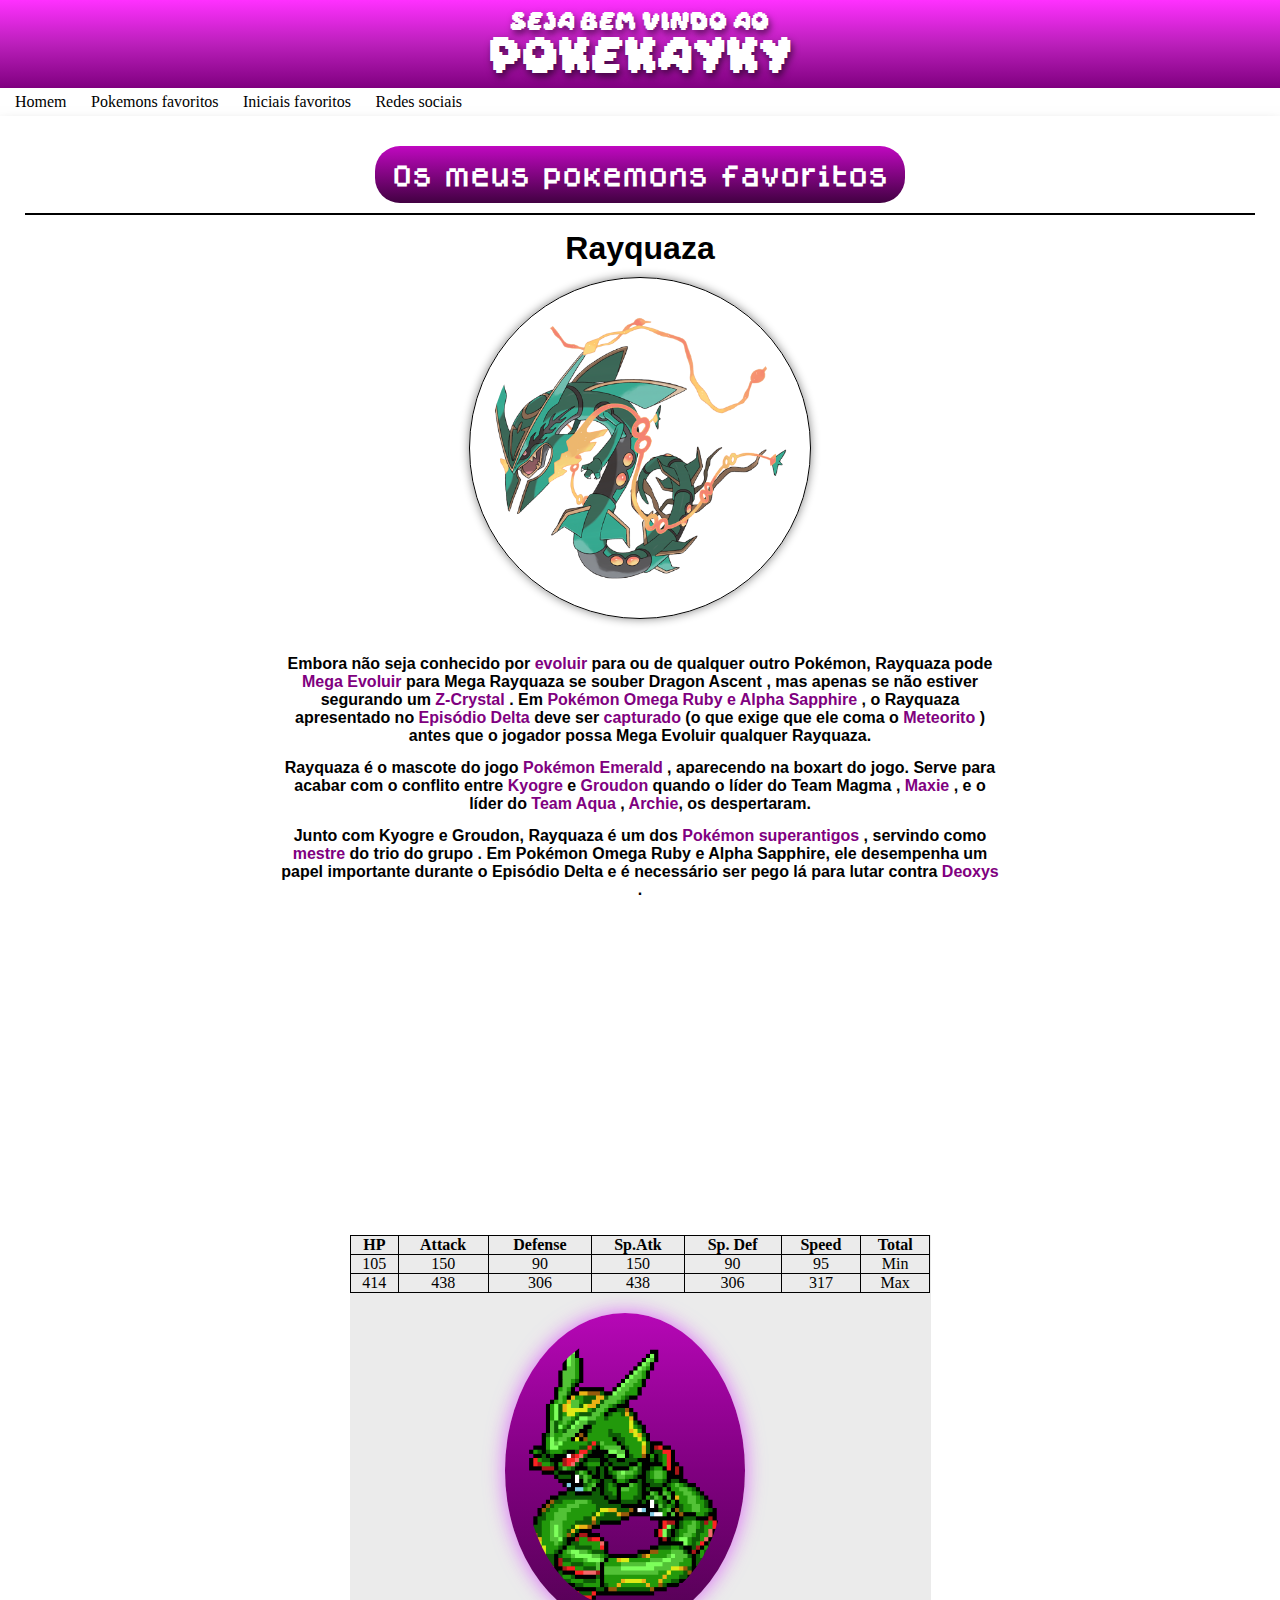
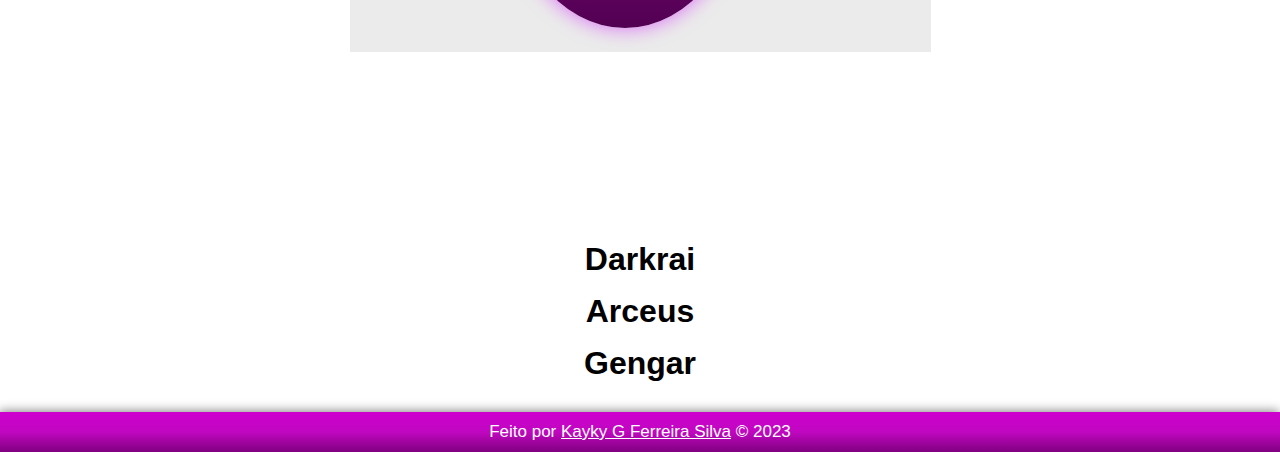
<file: index.html>
<!DOCTYPE html>
<html lang="pt-BR">
<head>
    <meta charset="UTF-8">
    <meta http-equiv="X-UA-Compatible" content="IE=edge">
    <meta name="viewport" content="width=device-width, initial-scale=1.0">

    <link rel="shortcut icon" href="favicon.ico" type="image/x-icon">
    <link rel="stylesheet" href="1- Pokemon/estilo/style.css">
    <title>PokeKayky</title>
</head>
<body>
    <header>
        <p>Seja bem vindo ao</p>
        <h1>PokeKayky</h1>
    </header>
    <nav>
        <a href="#">Homem</a>
        <a href="#">Pokemons favoritos</a>
        <a href="#">Iniciais favoritos</a>
        <a href="#">Redes sociais</a>
    </nav>
    <main>
        <section id="PokeFav">
            <h2>Os meus pokemons favoritos</h2>
            <div id="linha"></div>
                <section>
                    <h3>Rayquaza</h3>
                    <img class="pokemons" src="1- Pokemon/img/Pokemons/Rayquaza.png" alt="Rayquaza/.png">
                    
                    <section class="textopoke">
                        <p>
                            Embora não seja conhecido por <a href="https://bulbapedia.bulbagarden.net/wiki/Evolution" target="_blank">evoluir</a> para ou de qualquer outro Pokémon, Rayquaza pode <a href="https://bulbapedia.bulbagarden.net/wiki/Mega_Evolution" target="_blank">Mega Evoluir</a> para <strong>Mega Rayquaza</strong> se souber Dragon Ascent , mas apenas se não estiver segurando um <a href="https://bulbapedia.bulbagarden.net/wiki/Z-Crystal" target="_blank">Z-Crystal</a> . Em <a href="https://bulbapedia.bulbagarden.net/wiki/Pok%C3%A9mon_Omega_Ruby_and_Alpha_Sapphire" target="_blank">Pokémon Omega Ruby e Alpha Sapphire</a> , o Rayquaza apresentado no <a href="https://bulbapedia.bulbagarden.net/wiki/Delta_Episode" target="_blank">Episódio Delta</a> deve ser <a href="https://bulbapedia.bulbagarden.net/wiki/Caught_Pok%C3%A9mon" target="_blank">capturado</a> (o que exige que ele coma o <a href="https://bulbapedia.bulbagarden.net/wiki/Meteorite" target="_blank">Meteorito</a> ) antes que o jogador possa Mega Evoluir qualquer Rayquaza.
                        </p>

                        <p>
                            Rayquaza é o mascote do jogo <a href="https://bulbapedia.bulbagarden.net/wiki/Pok%C3%A9mon_Emerald_Version" target="_blank">Pokémon Emerald</a> , aparecendo na boxart do jogo. Serve para acabar com o conflito entre <a href="https://bulbapedia.bulbagarden.net/wiki/Kyogre_(Pok%C3%A9mon)" target="_blank">Kyogre</a> e <a href="https://bulbapedia.bulbagarden.net/wiki/Groudon_(Pok%C3%A9mon)" target="_blank">Groudon</a> quando o líder do Team Magma , <a href="charmander" target="_blank">Maxie</a> , e o líder do <a href="https://bulbapedia.bulbagarden.net/wiki/Team_Magma" target="_blank">Team Aqua</a> , <a href="https://bulbapedia.bulbagarden.net/wiki/Archie" target="_blank">Archie</a>, os despertaram.
                        </p>

                        <p>
                            Junto com Kyogre e Groudon, Rayquaza é um dos <a href="https://bulbapedia.bulbagarden.net/wiki/Super-ancient_Pok%C3%A9mon" target="_blank">Pokémon superantigos</a> , servindo como <a href="https://bulbapedia.bulbagarden.net/wiki/Trio_master" target="_blank">mestre</a> do trio do grupo . Em Pokémon Omega Ruby e Alpha Sapphire, ele desempenha um papel importante durante o Episódio Delta e é necessário ser pego lá para lutar contra <a href="https://bulbapedia.bulbagarden.net/wiki/Deoxys_(Pok%C3%A9mon)" target="_blank">Deoxys</a> .
                        </p>
                        <iframe width="560" height="315" src="https://www.youtube.com/embed/Nm_Y5GTefZY" title="YouTube video player" frameborder="0" allow="accelerometer; autoplay; clipboard-write; encrypted-media; gyroscope; picture-in-picture; web-share" allowfullscreen>
                        </iframe>
                        <iframe class="list" src="../pokemons info/rayquaza.html" frameborder="0"></iframe>
                    </section>
                </section>
                <section>
                    <h3>Darkrai</h3>
                </section>
                <section>
                    <h3>Arceus</h3>
                </section>
                <section>
                    <h3>Gengar</h3>
                </section>
        </section>
    </main>
    <footer>
        <p>Feito por <a href="https://github.com/kaykyguilherme" target="_blank">Kayky G Ferreira Silva</a> &copy 2023</p>
    </footer>
</body>
</html>
</file>
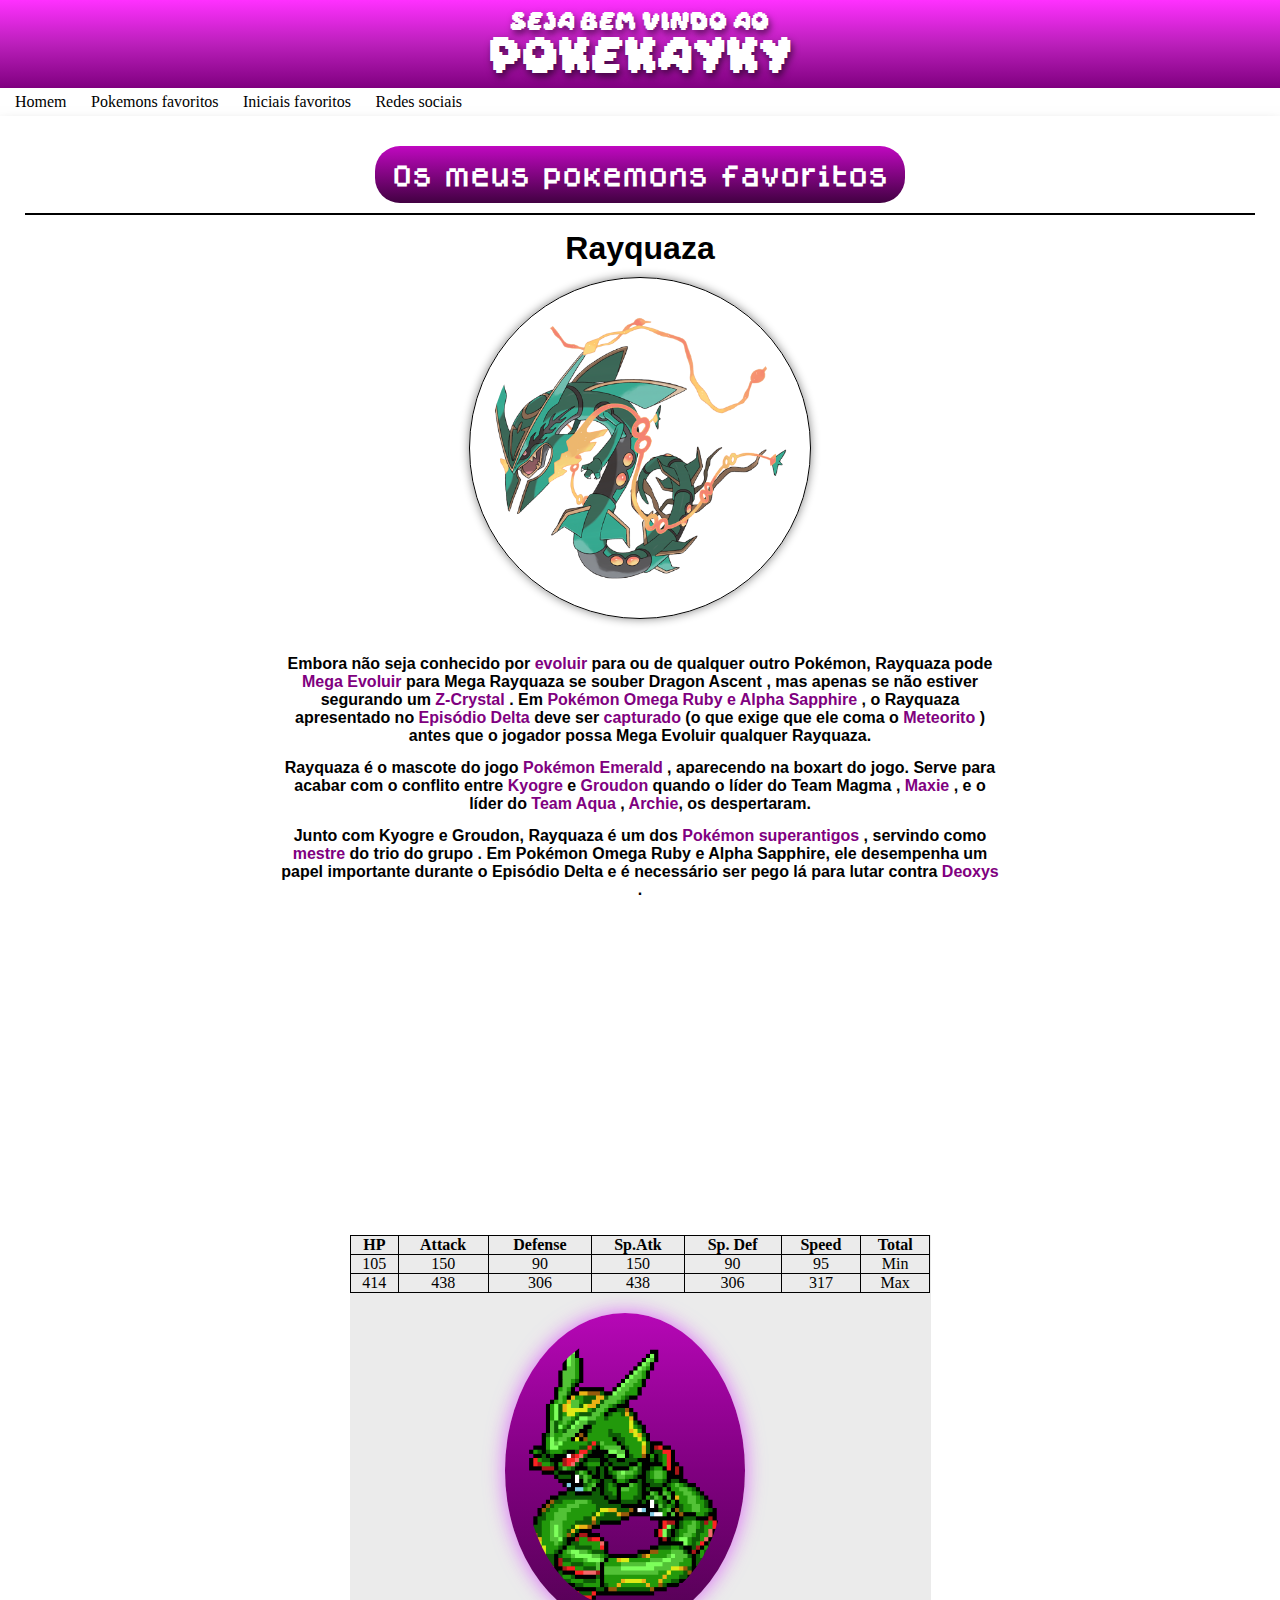
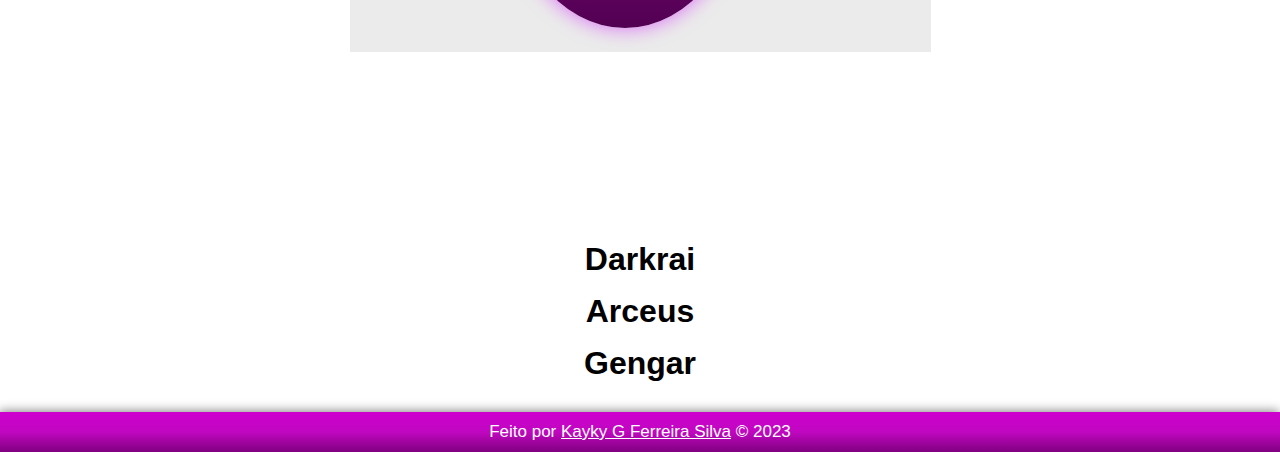
<file: 1- Pokemon/index.html>
<!DOCTYPE html>
<html lang="pt-BR">
<head>
    <meta charset="UTF-8">
    <meta http-equiv="X-UA-Compatible" content="IE=edge">
    <meta name="viewport" content="width=device-width, initial-scale=1.0">

    <link rel="shortcut icon" href="favicon.ico" type="image/x-icon">
    <link rel="stylesheet" href="estilo/style.css">
    <title>PokeKayky</title>
</head>
<body>
    <header>
        <p>Seja bem vindo ao</p>
        <h1>PokeKayky</h1>
    </header>
    <nav>
        <a href="#">Homem</a>
        <a href="#">Pokemons favoritos</a>
        <a href="#">Iniciais favoritos</a>
        <a href="#">Redes sociais</a>
    </nav>
    <main>
        <section id="PokeFav">
            <h2>Os meus pokemons favoritos</h2>
            <div id="linha"></div>
                <section>
                    <h3>Rayquaza</h3>
                    <img class="pokemons" src="img/Pokemons/Rayquaza.png" alt="Rayquaza/.png">
                    
                    <section class="textopoke">
                        <p>
                            Embora não seja conhecido por <a href="https://bulbapedia.bulbagarden.net/wiki/Evolution" target="_blank">evoluir</a> para ou de qualquer outro Pokémon, Rayquaza pode <a href="https://bulbapedia.bulbagarden.net/wiki/Mega_Evolution" target="_blank">Mega Evoluir</a> para <strong>Mega Rayquaza</strong> se souber Dragon Ascent , mas apenas se não estiver segurando um <a href="https://bulbapedia.bulbagarden.net/wiki/Z-Crystal" target="_blank">Z-Crystal</a> . Em <a href="https://bulbapedia.bulbagarden.net/wiki/Pok%C3%A9mon_Omega_Ruby_and_Alpha_Sapphire" target="_blank">Pokémon Omega Ruby e Alpha Sapphire</a> , o Rayquaza apresentado no <a href="https://bulbapedia.bulbagarden.net/wiki/Delta_Episode" target="_blank">Episódio Delta</a> deve ser <a href="https://bulbapedia.bulbagarden.net/wiki/Caught_Pok%C3%A9mon" target="_blank">capturado</a> (o que exige que ele coma o <a href="https://bulbapedia.bulbagarden.net/wiki/Meteorite" target="_blank">Meteorito</a> ) antes que o jogador possa Mega Evoluir qualquer Rayquaza.
                        </p>

                        <p>
                            Rayquaza é o mascote do jogo <a href="https://bulbapedia.bulbagarden.net/wiki/Pok%C3%A9mon_Emerald_Version" target="_blank">Pokémon Emerald</a> , aparecendo na boxart do jogo. Serve para acabar com o conflito entre <a href="https://bulbapedia.bulbagarden.net/wiki/Kyogre_(Pok%C3%A9mon)" target="_blank">Kyogre</a> e <a href="https://bulbapedia.bulbagarden.net/wiki/Groudon_(Pok%C3%A9mon)" target="_blank">Groudon</a> quando o líder do Team Magma , <a href="charmander" target="_blank">Maxie</a> , e o líder do <a href="https://bulbapedia.bulbagarden.net/wiki/Team_Magma" target="_blank">Team Aqua</a> , <a href="https://bulbapedia.bulbagarden.net/wiki/Archie" target="_blank">Archie</a>, os despertaram.
                        </p>

                        <p>
                            Junto com Kyogre e Groudon, Rayquaza é um dos <a href="https://bulbapedia.bulbagarden.net/wiki/Super-ancient_Pok%C3%A9mon" target="_blank">Pokémon superantigos</a> , servindo como <a href="https://bulbapedia.bulbagarden.net/wiki/Trio_master" target="_blank">mestre</a> do trio do grupo . Em Pokémon Omega Ruby e Alpha Sapphire, ele desempenha um papel importante durante o Episódio Delta e é necessário ser pego lá para lutar contra <a href="https://bulbapedia.bulbagarden.net/wiki/Deoxys_(Pok%C3%A9mon)" target="_blank">Deoxys</a> .
                        </p>
                        <iframe width="560" height="315" src="https://www.youtube.com/embed/Nm_Y5GTefZY" title="YouTube video player" frameborder="0" allow="accelerometer; autoplay; clipboard-write; encrypted-media; gyroscope; picture-in-picture; web-share" allowfullscreen>
                        </iframe>
                        <iframe class="list" src="../pokemons info/rayquaza.html" frameborder="0"></iframe>
                    </section>
                </section>
                <section>
                    <h3>Darkrai</h3>
                </section>
                <section>
                    <h3>Arceus</h3>
                </section>
                <section>
                    <h3>Gengar</h3>
                </section>
        </section>
    </main>
    <footer>
        <p>Feito por <a href="https://github.com/kaykyguilherme" target="_blank">Kayky G Ferreira Silva</a> &copy 2023</p>
    </footer>
</body>
</html>
</file>
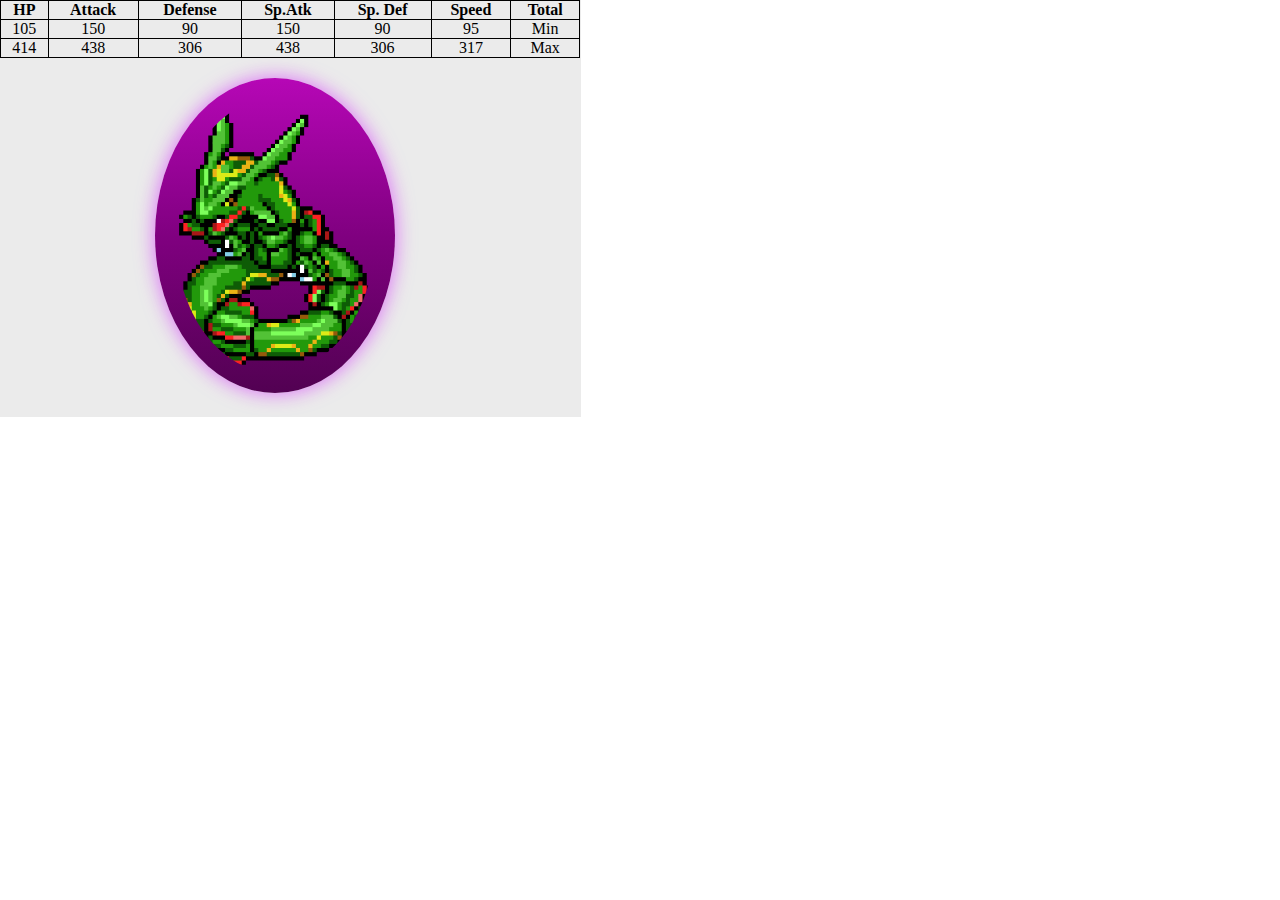
<file: pokemons info/rayquaza.html>
<!DOCTYPE html>
<html lang="pt-br">
<head>
    <meta charset="UTF-8">
    <meta http-equiv="X-UA-Compatible" content="IE=edge">
    <meta name="viewport" content="width=device-width, initial-scale=1.0">
    <link rel="stylesheet" href="../1- Pokemon/estilo/pixel.css">
    <title>Rayquaza</title>
</head>
<body>
    <section>
        <table>
            <thead>
                <tr>
                    <th>HP</th>
                    <th>Attack</th>
                    <th>Defense</th>
                    <th>Sp.Atk</th>
                    <th>Sp. Def</th>
                    <th>Speed</th>
                    <th>Total</th>
                </tr>
            </thead>
            <tbody>
                <tr>
                    <td>105</td>
                    <td>150</td>
                    <td>90</td>
                    <td>150</td>
                    <td>90</td>
                    <td>95</td>
                    <td>Min</td>
                </tr>
                <tr>
                    <td>414</td>
                    <td>438</td>
                    <td>306</td>
                    <td>438</td>
                    <td>306</td>
                    <td>317</td>
                    <td>Max</td>
                </tr>
            </tbody>
        </table>
        <img src="Poekemons Pixel/Rayquaza Pixel.png" alt="">
    </section>
</body>
</html>
</file>
<file: 1- Pokemon/estilo/style.css>
@charset "UTF-8";

@font-face {
    font-family: 'PixelFont';
    src: url(../font/PixelFont1.ttf) format(truetype);
}

@font-face {
    font-family: 'PixelFont2';
    src: url(../font/PixelFont2.ttf) format(truetype);
}

@import url('https://fonts.googleapis.com/css2?family=Vina+Sans&display=swap');
/*font-family: 'Vina Sans', cursive;*/

* {
    margin: 0px;
    padding: 0px;
    font-family: Arial, Helvetica, sans-serif;
}

body {
    background: url('../img/pokemon-fundo.jpg') no-repeat center top fixed;
    background-size: cover;
}

nav {
    padding: 5px;
    background-color: white;
    box-shadow: 0px 8px 9px rgba(0, 0, 0, 0.411);
}

nav a {
    margin: 10px;
    font-weight: 500;
    font-family: 'Vina Sans', cursive;
    text-decoration: none;
    color: black;
}

nav a:hover {
    border: 1px solid black;
    padding: 4px;
    transition-duration: 0.3s;
}

header {
    padding: 10px;
    font-family: 'PixelFont';
}

header h1, header p {
    font-family: 'PixelFont';
    color: white;
    text-align: center;
    font-weight: 100;
    text-shadow: 2px 4px 7px rgba(0, 0, 0, 0.548);
}

header {
    background-image: linear-gradient(to bottom, rgb(255, 48, 255), rgb(187, 31, 187), purple);
}

main {
    box-shadow: 0px 12px 15px rgba(0, 0, 0, 0.596);
    background-color: white;
    min-width: 400px;
    max-width: 1500px;

    padding: 15px 0px;
    margin: auto;
}
section {
    margin: 15px;
}

section p {
    font-weight: 600;
    min-width: 400px;
    max-width: 725px;
    margin: auto;
    padding: 7px 15px;
}

section a {
    color: purple;
    text-decoration: none;
}

section a:hover{
    padding: 3px;
    background-color: purple;
    color:white;
    border-radius: 5px;
    text-decoration: underline;
    transition-duration: 0.5s;
}

section h2{
    font-family: 'PixelFont2';

    padding: 20px 0px;
    font-size: 23px;

    background-image: linear-gradient(to bottom, rgba(192, 8, 192), rgb(66, 1, 66));
    border-radius: 25px;
    color: white;

    min-width: 400px;
    max-width: 530px;

    margin: 5px auto;
}

section#PokeFav{
    text-align: center;
}

section#PokeFav h3 {
    font-size: 2em;
}

iframe.list {
    width: 581px;
    height: 581px;
    display: block;
    padding: 10px 0px;
    margin: auto;
}

img.pokemons {
    margin: 10px;
    padding: 20px;
    width: 300px;
    border: 1px solid black;
    border-radius: 50%;
    box-shadow: 0px 0px 10px rgba(0, 0, 0, 0.479);
}

div#linha {
    margin: 10px;
    border: 1px solid black;
}

footer {
    box-shadow: -1px -1px 10px 0px rgba(0, 0, 0, 0.486);
    padding: 10px;
    background-image: linear-gradient(to top, purple, rgb(192, 7, 192), rgb(206, 0, 206));
}

footer p, footer a {
    font-size: 17px;
    text-align: center;
    color: white
}
</file>
<file: 1- Pokemon/estilo/pixel.css>
@charset 'UTF-8';

* {
    padding: 0px;
    margin: 0px;
}

body {
    background-color: rgb(255, 255, 255);
}

img {
    width: 200px;
    margin: 20px 155px;
    padding: 20px;
    border-radius: 50%;
    background-image: linear-gradient(to bottom, rgb(182, 7, 182), purple, rgb(82, 1, 82));
    box-shadow: 0px 0px 20px rgba(204, 0, 255, 0.555);
}

table {
    width: 580px;
    border-collapse: collapse;
}

td, th {
    border: 1px solid black;
    text-align: center;
}

section {
    background-color: rgb(235, 235, 235);
    width: 581px;
}
</file>
